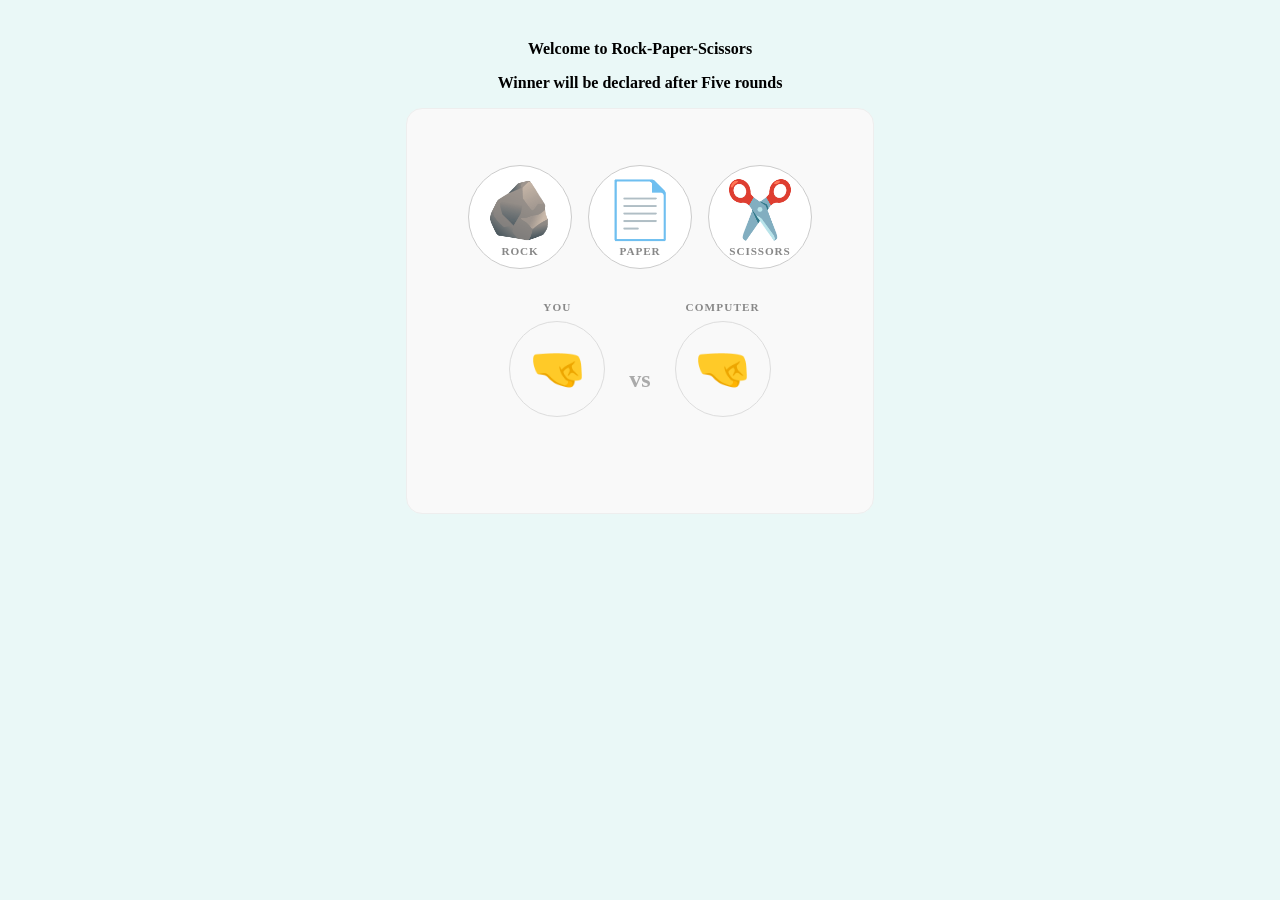
<file: index.html>
<!doctype html>
<html lang="en">
  <head>
    <meta charset="UTF-8" />
    <meta name="viewport" content="width=device-width, initial-scale=1.0" />
    <title>Document</title>
    <link rel="stylesheet" href="rock.css" />
  </head>
  <body>
    <div class="header-text">
      <p>Welcome to Rock-Paper-Scissors</p>
      <p>Winner will be declared after Five rounds</p>
    </div>

    <div class="play-area">
      <div id="buttons-container">
        <button class="play-button" id="rock-btn">
          🪨<span class="choice-tip">Rock</span>
        </button>
        <button class="play-button" id="paper-btn">
          📄<span class="choice-tip">Paper</span>
        </button>
        <button class="play-button" id="scissors-btn">
          ✂️<span class="choice-tip">Scissors</span>
        </button>
      </div>

      <div class="arena">
        <div class="fighter">
          <span class="fighter-label">You</span>
          <div id="hand-you" class="hand-display">🤜</div>
          <p id="input-text" class="human-selection"></p>
        </div>
        <span class="vs-badge">vs</span>
        <div class="fighter">
          <span class="fighter-label">Computer</span>
          <div id="hand-cpu" class="hand-display">🤜</div>
          <p id="computer-text" class="computer-selection"></p>
        </div>
      </div>
      <p id="round-winner" class="winner-of-round"></p>
    </div>

    <div class="texts-container">
      <div class="human-scorecard">
        <p>Your Score</p>
        <p id="yourScore" class="human-score"></p>
      </div>
      <div class="computer-scorecard">
        <p>Computer's Score</p>
        <p id="comScore" class="computer-score"></p>
      </div>
    </div>
    <div class="score-card-container">
      <p id="scoreCard" class="total-score"></p>
    </div>

    <script src="script.js"></script>
  </body>
</html>
</file>
<file: rock.css>
*,
*::before,
*::after {
  box-sizing: border-box;
  font-family: "Times New Roman", Times, serif;
}

.play-button {
  width: 6.5rem;
  height: 6.5rem;
  border-radius: 50%;
  border: 1.5px solid #ccc;
  background: #fff;
  font-size: 3.5rem;
  cursor: pointer;
  display: flex;
  align-items: center;
  justify-content: center;
  flex-direction: column;
  transition:
    transform 0.15s ease,
    border-color 0.15s;
  margin-top: 0; /* override your current margin-top */
}

.button:hover {
  transform: scale(1.12) translateY(-3px);
  border-color: #378add;
  background: #e6f1fb;
}

#buttons-container {
  display: flex;
  gap: 16px;
  justify-content: center;
  margin-top: 2rem;
}

/* Arena layout */
.arena {
  display: flex;
  align-items: center;
  justify-content: center;
  gap: 1.5rem;
  margin: 2rem auto;
}

.fighter {
  display: flex;
  flex-direction: column;
  align-items: center;
  gap: 8px;
}

.fighter-label {
  font-size: 0.7rem;
  font-weight: 700;
  letter-spacing: 0.1em;
  text-transform: uppercase;
  color: #888;
}

.hand-display {
  width: 6rem;
  height: 6rem;
  border-radius: 50%;
  border: 1.5px solid #ddd;
  background: #f9f9f9;
  display: flex;
  align-items: center;
  justify-content: center;
  font-size: 44px;
}

.vs-badge {
  font-size: 1.5rem;
  font-weight: bold;
  color: #aaa;
}

/* Choice tip labels under each button */
.choice-tip {
  display: block;
  font-size: 0.7rem;
  font-weight: 700;
  text-transform: uppercase;
  letter-spacing: 0.08em;
  color: #888;
  margin-top: 2px;
}

.play-area {
  background: #f9f9f9;
  border: 1px solid #eee;
  border-radius: 16px;
  padding: 1.5rem 1rem;
  margin: 1rem 0;
}

.texts-container {
  display: flex;
  justify-content: space-evenly;
  background: #f9f9f9;
  border: 1px solid #eee;
  border-radius: 16px;
  padding: 1.5rem 1rem;
  margin: 1rem 0;
}

.texts-container p {
  font-size: 1.2rem;
  margin: 0.4rem 0;
}

body {
  width: clamp(500px, 15vw, 30rem);
  margin-inline: auto;
  padding: 1rem;
  background-color: rgb(234, 248, 247);
}

p {
  font-weight: bold;
}

.winner-of-round {
  text-align: center;
  color: Blue;
}

.header-text {
  text-align: center;
}

.score-card-container {
  display: flex;
  flex-direction: column;
  gap: 0.3rem;
  padding-top: 0.625rem;
  text-align: center;
  display: flex;
  justify-content: space-evenly;
  background: #f9f9f9;
  border: 1px solid #eee;
  border-radius: 16px;
}

.human-score,
.computer-score {
  text-align: center;
  color: blue;
}

.reset-button {
  width: 8rem;
  margin-top: 1rem;
  margin-bottom: 1rem;
  margin-inline: auto;
  font-weight: bold;
  border-radius: 18px;
}
</file>
